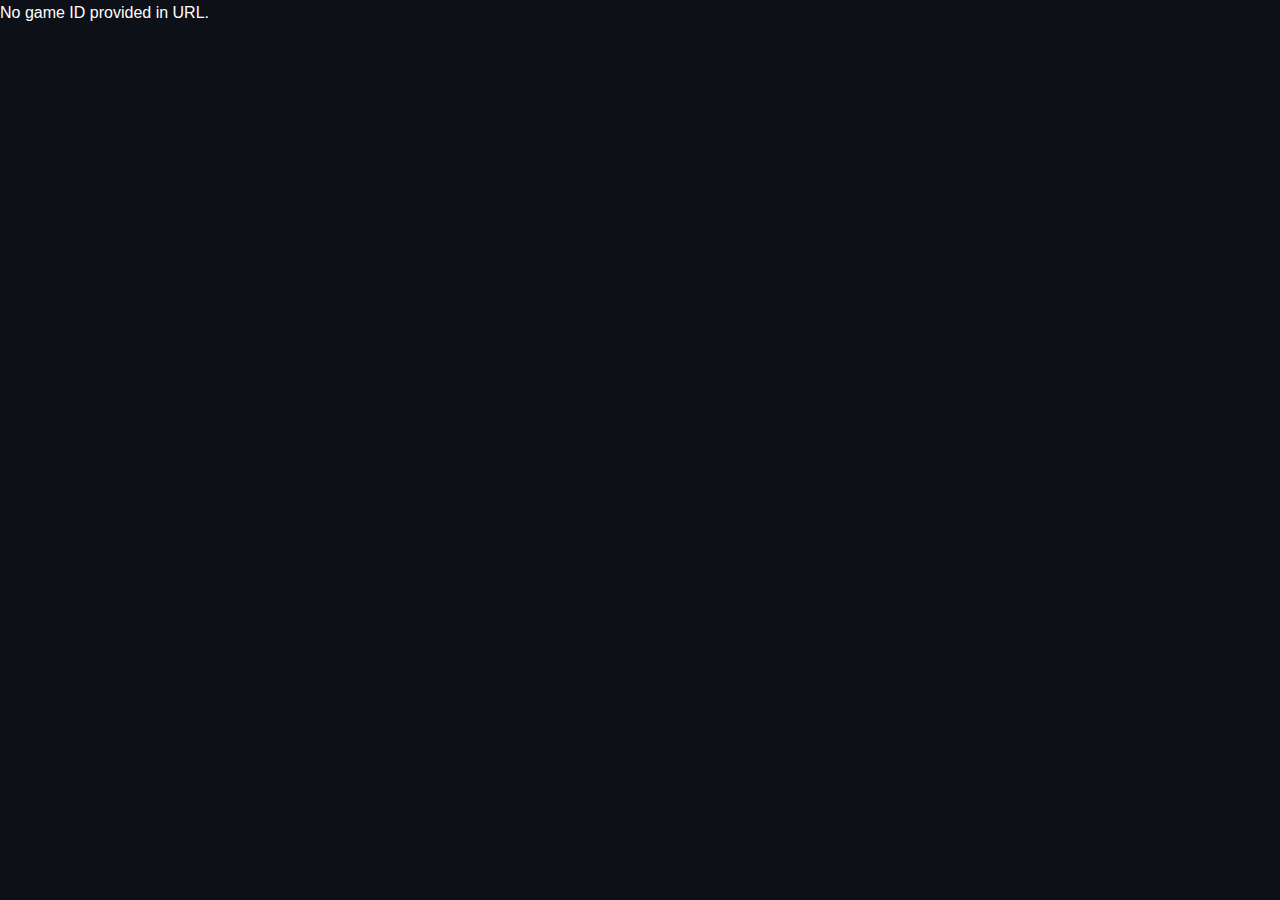
<file: details.html>
<!DOCTYPE html>
<html lang="en">
<head>
    <meta charset="UTF-8">
    <meta name="viewport" content="width=device-width, initial-scale=1.0">
    <title>Grand Theft Auto V - Game Details</title>
    <link rel="stylesheet" href="https://cdn.jsdelivr.net/npm/bootstrap-icons@1.11.1/font/bootstrap-icons.css">
    <link rel="stylesheet" href="details.css">
</head>
<body>
    <main class="main">
        <div id="game-details">
            <!-- Game details will be populated by JavaScript -->
        </div>
    </main>

    <script src="script.js"></script>
    <script>

        // Get game ID from URL parameters
        const urlParams = new URLSearchParams(window.location.search);
        const gameId = urlParams.get('id');

        if (gameId) {
            
            getGameDetails(gameId).then(game => {
                if (game) {
                    renderGameDetails(game);
                } else {
                    document.getElementById('game-details').innerHTML = '<p>Game details not found.</p>';
                }
            });
        } else {
            document.getElementById('game-details').innerHTML = '<p>No game ID provided in URL.</p>';
        }

        function renderGameDetails(game) {
            const gameDetailsDiv = document.getElementById('game-details');
            document.title=game.name + " - Game Details";
        
            const heroSection = `
                <div class="hero-section">
                    <div class="hero-background">
                        <img src="${game.background_image}"alt="${game.name} Background" class="hero-image">
                        <div class="hero-overlay"></div>
                    </div>
                    <div class="hero-content container">
                        <div class="game-header">
                            <h1 class="game-title">${game.name}</h1>
                            <div class="game-meta">
                                <span class="release-date">${new Date(game.released).toLocaleDateString('en-US', { year: 'numeric', month: 'long', day: 'numeric' })}</span>
                                ${game.esrb_rating ? `<span class="rating-badge mature">${game.esrb_rating.name.charAt(0)}</span>` : ''}
                            </div>
                        </div>
                        
                        <div class="rating-section">
                            <div class="metacritic-score">
                                <span class="score-number">${game.metacritic}</span>
                                <span class="score-label">Metacritic</span>
                            </div>
                            <div class="user-rating">
                                <div class="stars">
                                    ${generateStars(game.rating)}
                                </div>
                                <span class="rating-text">${game.rating}/5 (${game.reviews_count.toLocaleString()} reviews)</span>
                            </div>
                        </div>
                    </div>
                </div>
            `;

            // Create content section
            const contentSection = `
                <div class="content-section container">
                    <div class="main-content">
                        <section class="description-section">
                            <h2>About This Game</h2>
                            ${game.description.split('\n').map(paragraph => `<p class="description">${paragraph}</p>`).join('')}
                        </section>

                        <section class="platforms-section">
                            <h2>Available Platforms</h2>
                            <div class="platforms-grid">
                                ${game.platforms.map(p => `
                                    <div class="platform-card">
                                        <div class="platform-icon">${getPlatformIcon(p.platform.name)}</div>
                                        <span class="platform-name">${p.platform.name}</span>
                                    </div>
                                `).join('')}
                            </div>
                        </section>

                        <section class="tags-section">
                            <h2>Game Tags</h2>
                            <div class="tags-container">
                                ${game.tags.map(tag => `<span class="tag">${tag.name}</span>`).join('')}
                            </div>
                        </section>
                    </div>

                    <aside class="sidebar">
                        <div class="info-card">
                            <h3>Game Statistics</h3>
                            <div class="stat-item">
                                <span class="stat-label">Average Playtime</span>
                                <span class="stat-value">${game.playtime} hours</span>
                            </div>
                            <div class="stat-item">
                                <span class="stat-label">Total Players</span>
                                <span class="stat-value">${game.added.toLocaleString()}</span>
                            </div>
                            <div class="stat-item">
                                <span class="stat-label">Screenshots</span>
                                <span class="stat-value">${game.screenshots_count}</span>
                            </div>
                            <div class="stat-item">
                                <span class="stat-label">Achievements</span>
                                <span class="stat-value">${game.achievements_count}</span>
                            </div>
                        </div>

                        <div class="info-card">
                            <h3>Player Status</h3>
                            <div class="status-bar">
                                <div class="status-item owned">
                                    <span class="status-label">Owned</span>
                                    <span class="status-count">${game.added_by_status.owned.toLocaleString()}</span>
                                </div>
                                <div class="status-item beaten">
                                    <span class="status-label">Beaten</span>
                                    <span class="status-count">${game.added_by_status.beaten.toLocaleString()}</span>
                                </div>
                                <div class="status-item playing">
                                    <span class="status-label">Playing</span>
                                    <span class="status-count">${game.added_by_status.playing.toLocaleString()}</span>
                                </div>
                                <div class="status-item toplay">
                                    <span class="status-label">To Play</span>
                                    <span class="status-count">${game.added_by_status.toplay.toLocaleString()}</span>
                                </div>
                            </div>
                        </div>

                        <div class="info-card">
                            <h3>Store Links</h3>
                            <div class="store-links">
                                ${console.log(game.stores) && game.stores.map(store => `
                                    <a href="#" class="store-link ${store.store.slug}">
                                        <span class="store-icon">${getStoreIcon(store.store.name)}</span>
                                        <span class="store-name">${store.store.name}</span>
                                    </a>
                                `).join('')}
                            </div>
                        </div>

                        <div class="info-card">
                            <h3>Developer & Publisher</h3>
                            <div class="dev-info">
                                <div class="dev-item">
                                    <span class="dev-label">Developer</span>
       <span class="dev-value">
  ${game.developers.map(dev => dev.name).join(', ')}
</span>
                                    </div>
                                <div class="dev-item">
                                    <span class="dev-label">Publisher</span>
                                    <span class="dev-value"> ${game.publishers.map(dev => dev.name).join(', ')}</span>
                                </div>
                                <div class="dev-item">
                                    <span class="dev-label">Genre</span>
                                    <span class="dev-value">${game.genres.map(g => g.name).join(', ')}</span>
                                </div>
                            </div>
                        </div>
                    </aside>
                </div>
            `;

            gameDetailsDiv.innerHTML = heroSection + contentSection;
        }

        function generateStars(rating) {
            const fullStars = Math.floor(rating);
            const hasHalfStar = rating % 1 >= 0.5;
            let stars = '';
            
            for (let i = 0; i < fullStars; i++) {
                stars += '<span class="star filled">★</span>';
            }
            
            if (hasHalfStar) {
                stars += '<span class="star half">★</span>';
            }
            
            const emptyStars = 5 - fullStars - (hasHalfStar ? 1 : 0);
            for (let i = 0; i < emptyStars; i++) {
                stars += '<span class="star">★</span>';
            }
            
            return stars;
        }

      function getPlatformIcon(platformName) {
    const icons = {
        'PC': '<i class="bi bi-pc-display"></i>',
        'PlayStation 5': '<i class="bi bi-controller"></i>',
        'PlayStation 4': '<i class="bi bi-controller"></i>',
        'PlayStation 3': '<i class="bi bi-controller"></i>',
        'Xbox Series S/X': '<i class="bi bi-xbox"></i>',
        'Xbox One': '<i class="bi bi-xbox"></i>',
        'Xbox 360': '<i class="bi bi-xbox"></i>'
    };
    return icons[platformName] || '<i class="bi bi-controller"></i>';
}


     function getStoreIcon(storeName) {
    const icons = {
        'Steam': '<i class="bi bi-steam"></i>',
        'Epic Games': '<i class="bi bi-controller"></i>',
        'PlayStation Store': '<i class="bi bi-playstation"></i>',
        'Xbox Store': '<i class="bi bi-xbox"></i>',
        'Microsoft Store': '<i class="bi bi-windows"></i>',
        'Apple App Store': '<i class="bi bi-apple"></i>',
        'GOG': '<i class="bi bi-capslock"></i>',  // No official icon, placeholder
        'Nintendo eShop': '<i class="bi bi-controller"></i>', // or bi-nintendo if you have custom icon
        'Google Play Store': '<i class="bi bi-google-play"></i>' // Not official in bootstrap, consider custom icon
    };
    return icons[storeName] || '<i class="bi bi-bag"></i>'; // default icon
}


    </script>
</body>
</html>
</file>
<file: details.css>
:root {
    --primary-color: #1a1a2e;
    --secondary-color: #16213e;
    --accent-color: #0f4c75;
    --highlight-color: #3282b8;
    --text-light: #ffffff;
    --text-muted: #b0b3b8;
    --background-dark: #0d1117;
    --card-background: #161b22;
    --border-color: #30363d;
    --success-color: #238636;
    --warning-color: #f85149;
    --mature-color: #ff6b35;
}

* {
    margin: 0;
    padding: 0;
    box-sizing: border-box;
}

body {
    font-family: 'Inter', -apple-system, BlinkMacSystemFont, 'Segoe UI', Roboto, sans-serif;
    line-height: 1.6;
    background-color: var(--background-dark);
    color: var(--text-light);
    font-size: 16px;
}

.container {
    max-width: 1200px;
    margin: 0 auto;
    padding: 0 20px;
}

/* Header */
.header {
    background-color: var(--primary-color);
    padding: 1rem 0;
    box-shadow: 0 2px 10px rgba(0, 0, 0, 0.3);
    position: sticky;
    top: 0;
    z-index: 100;
}

.header .container {
    display: flex;
    justify-content: space-between;
    align-items: center;
}

.logo {
    font-size: 1.5rem;
    font-weight: 700;
    color: var(--highlight-color);
}

.nav {
    display: flex;
    gap: 2rem;
}

.nav-link {
    color: var(--text-light);
    text-decoration: none;
    font-weight: 500;
    transition: color 0.3s ease;
}

.nav-link:hover {
    color: var(--highlight-color);
}

/* Hero Section */
.hero-section {
    position: relative;
    height: 500px;
    overflow: hidden;
    display: flex;
    align-items: center;
    margin-bottom: 3rem;
}

.hero-background {
    position: absolute;
    top: 0;
    left: 0;
    right: 0;
    bottom: 0;
    z-index: 1;
}

.hero-image {
    width: 100%;
    height: 150%;
    object-fit: cover;
    object-position: center;
}

.hero-overlay {
    position: absolute;
    top: 0;
    left: 0;
    right: 0;
    bottom: 0;
    background: linear-gradient(135deg, rgba(13, 17, 23, 0.8) 0%, rgba(26, 26, 46, 0.6) 100%);
    z-index: 2;
}

.hero-content {
    position: relative;
    z-index: 3;
    width: 100%;
}

.game-header {
    margin-bottom: 2rem;
}

.game-title {
    font-size: 3.5rem;
    font-weight: 700;
    margin-bottom: 1rem;
    text-shadow: 2px 2px 4px rgba(0, 0, 0, 0.7);
}

.game-meta {
    display: flex;
    align-items: center;
    gap: 1rem;
}

.release-date {
    font-size: 1.1rem;
    color: var(--text-muted);
}

.rating-badge {
    padding: 0.5rem 1rem;
    border-radius: 8px;
    font-weight: bold;
    font-size: 0.9rem;
}

.rating-badge.mature {
    background-color: var(--mature-color);
    color: white;
}

.rating-section {
    display: flex;
    gap: 3rem;
    align-items: center;
}

.metacritic-score {
    text-align: center;
}

.score-number {
    display: block;
    font-size: 3rem;
    font-weight: 700;
    color: var(--success-color);
    line-height: 1;
}

.score-label {
    font-size: 0.9rem;
    color: var(--text-muted);
}

.user-rating {
    display: flex;
    flex-direction: column;
    gap: 0.5rem;
}

.stars {
    font-size: 1.5rem;
    color: #ffd700;
}

.star.filled {
    color: #ffd700;
}

.star.half {
    color: #ffd700;
    opacity: 0.5;
}

.rating-text {
    font-size: 0.9rem;
    color: var(--text-muted);
}

/* Content Section */
.content-section {
    display: grid;
    grid-template-columns: 2fr 1fr;
    gap: 3rem;
    margin-bottom: 3rem;
}

.main-content section {
    margin-bottom: 3rem;
}

.main-content h2 {
    font-size: 1.8rem;
    margin-bottom: 1.5rem;
    color: var(--highlight-color);
    border-bottom: 2px solid var(--border-color);
    padding-bottom: 0.5rem;
}

.description {
    font-size: 1.1rem;
    line-height: 1.8;
    margin-bottom: 1.5rem;
    color: var(--text-muted);
}

/* Platforms */
.platforms-grid {
    display: grid;
    grid-template-columns: repeat(auto-fit, minmax(150px, 1fr));
    gap: 1rem;
}

.platform-card {
    background-color: var(--card-background);
    border: 1px solid var(--border-color);
    border-radius: 12px;
    padding: 1.5rem;
    text-align: center;
    transition: all 0.3s ease;
    cursor: pointer;
}

.platform-card:hover {
    background-color: var(--secondary-color);
    transform: translateY(-2px);
    box-shadow: 0 8px 25px rgba(50, 130, 184, 0.15);
}

.platform-icon {
    font-size: 2rem;
    margin-bottom: 0.5rem;
}

.platform-name {
    font-weight: 500;
    font-size: 0.9rem;
}

/* Tags */
.tags-container {
    display: flex;
    flex-wrap: wrap;
    gap: 0.75rem;
}

.tag {
    background-color: var(--accent-color);
    color: var(--text-light);
    padding: 0.5rem 1rem;
    border-radius: 20px;
    font-size: 0.85rem;
    font-weight: 500;
    transition: all 0.3s ease;
    cursor: pointer;
}

.tag:hover {
    background-color: var(--highlight-color);
    transform: translateY(-1px);
}

/* Sidebar */
.sidebar {
    display: flex;
    flex-direction: column;
    gap: 2rem;
}

.info-card {
    background-color: var(--card-background);
    border: 1px solid var(--border-color);
    border-radius: 12px;
    padding: 1.5rem;
}

.info-card h3 {
    font-size: 1.2rem;
    margin-bottom: 1rem;
    color: var(--highlight-color);
}

.stat-item,
.dev-item {
    display: flex;
    justify-content: space-between;
    align-items: center;
    margin-bottom: 0.75rem;
    padding-bottom: 0.75rem;
    border-bottom: 1px solid var(--border-color);
}

.stat-item:last-child,
.dev-item:last-child {
    margin-bottom: 0;
    border-bottom: none;
}

.stat-label,
.dev-label {
    color: var(--text-muted);
    font-size: 0.9rem;
}

.stat-value,
.dev-value {
    font-weight: 600;
    color: var(--text-light);
}

/* Status Bar */
.status-item {
    display: flex;
    justify-content: space-between;
    align-items: center;
    margin-bottom: 0.75rem;
    padding: 0.75rem;
    border-radius: 8px;
    transition: all 0.3s ease;
}

.status-item:hover {
    background-color: var(--secondary-color);
}

.status-item.owned { border-left: 4px solid var(--success-color); }
.status-item.beaten { border-left: 4px solid var(--highlight-color); }
.status-item.playing { border-left: 4px solid var(--warning-color); }
.status-item.toplay { border-left: 4px solid var(--text-muted); }

.status-label {
    font-size: 0.9rem;
    color: var(--text-muted);
}

.status-count {
    font-weight: 600;
    color: var(--text-light);
}

/* Store Links */
.store-links {
    display: flex;
    flex-direction: column;
    gap: 0.75rem;
}

.store-link {
    display: flex;
    align-items: center;
    gap: 0.75rem;
    padding: 0.75rem;
    background-color: var(--primary-color);
    border-radius: 8px;
    text-decoration: none;
    color: var(--text-light);
    transition: all 0.3s ease;
}

.store-link:hover {
    background-color: var(--secondary-color);
    transform: translateX(4px);
}

.store-icon {
    font-size: 1.2rem;
}

.store-name {
    font-weight: 500;
}

/* Responsive Design */
@media (max-width: 768px) {
    .content-section {
        grid-template-columns: 1fr;
        gap: 2rem;
    }
    
    .game-title {
        font-size: 2.5rem;
    }
    
    .rating-section {
        flex-direction: column;
        align-items: flex-start;
        gap: 1.5rem;
    }
    
    .nav {
        display: none;
    }
    
    .hero-section {
        height: 400px;
    }
    
    .platforms-grid {
        grid-template-columns: repeat(2, 1fr);
    }
    
    .container {
        padding: 0 16px;
    }
}

@media (max-width: 480px) {
    .game-title {
        font-size: 2rem;
    }
    
    .hero-section {
        height: 300px;
    }
    
    .platforms-grid {
        grid-template-columns: 1fr;
    }
    
    .tags-container {
        gap: 0.5rem;
    }
    
    .tag {
        font-size: 0.8rem;
        padding: 0.4rem 0.8rem;
    }
}

/* Animations */
@keyframes fadeIn {
    from { opacity: 0; transform: translateY(20px); }
    to { opacity: 1; transform: translateY(0); }
}

.info-card,
.platform-card {
    animation: fadeIn 0.6s ease-out;
}

/* Scrollbar Styling */
::-webkit-scrollbar {
    width: 8px;
}

::-webkit-scrollbar-track {
    background: var(--background-dark);
}

::-webkit-scrollbar-thumb {
    background: var(--highlight-color);
    border-radius: 4px;
}

::-webkit-scrollbar-thumb:hover {
    background: var(--accent-color);
}
</file>
